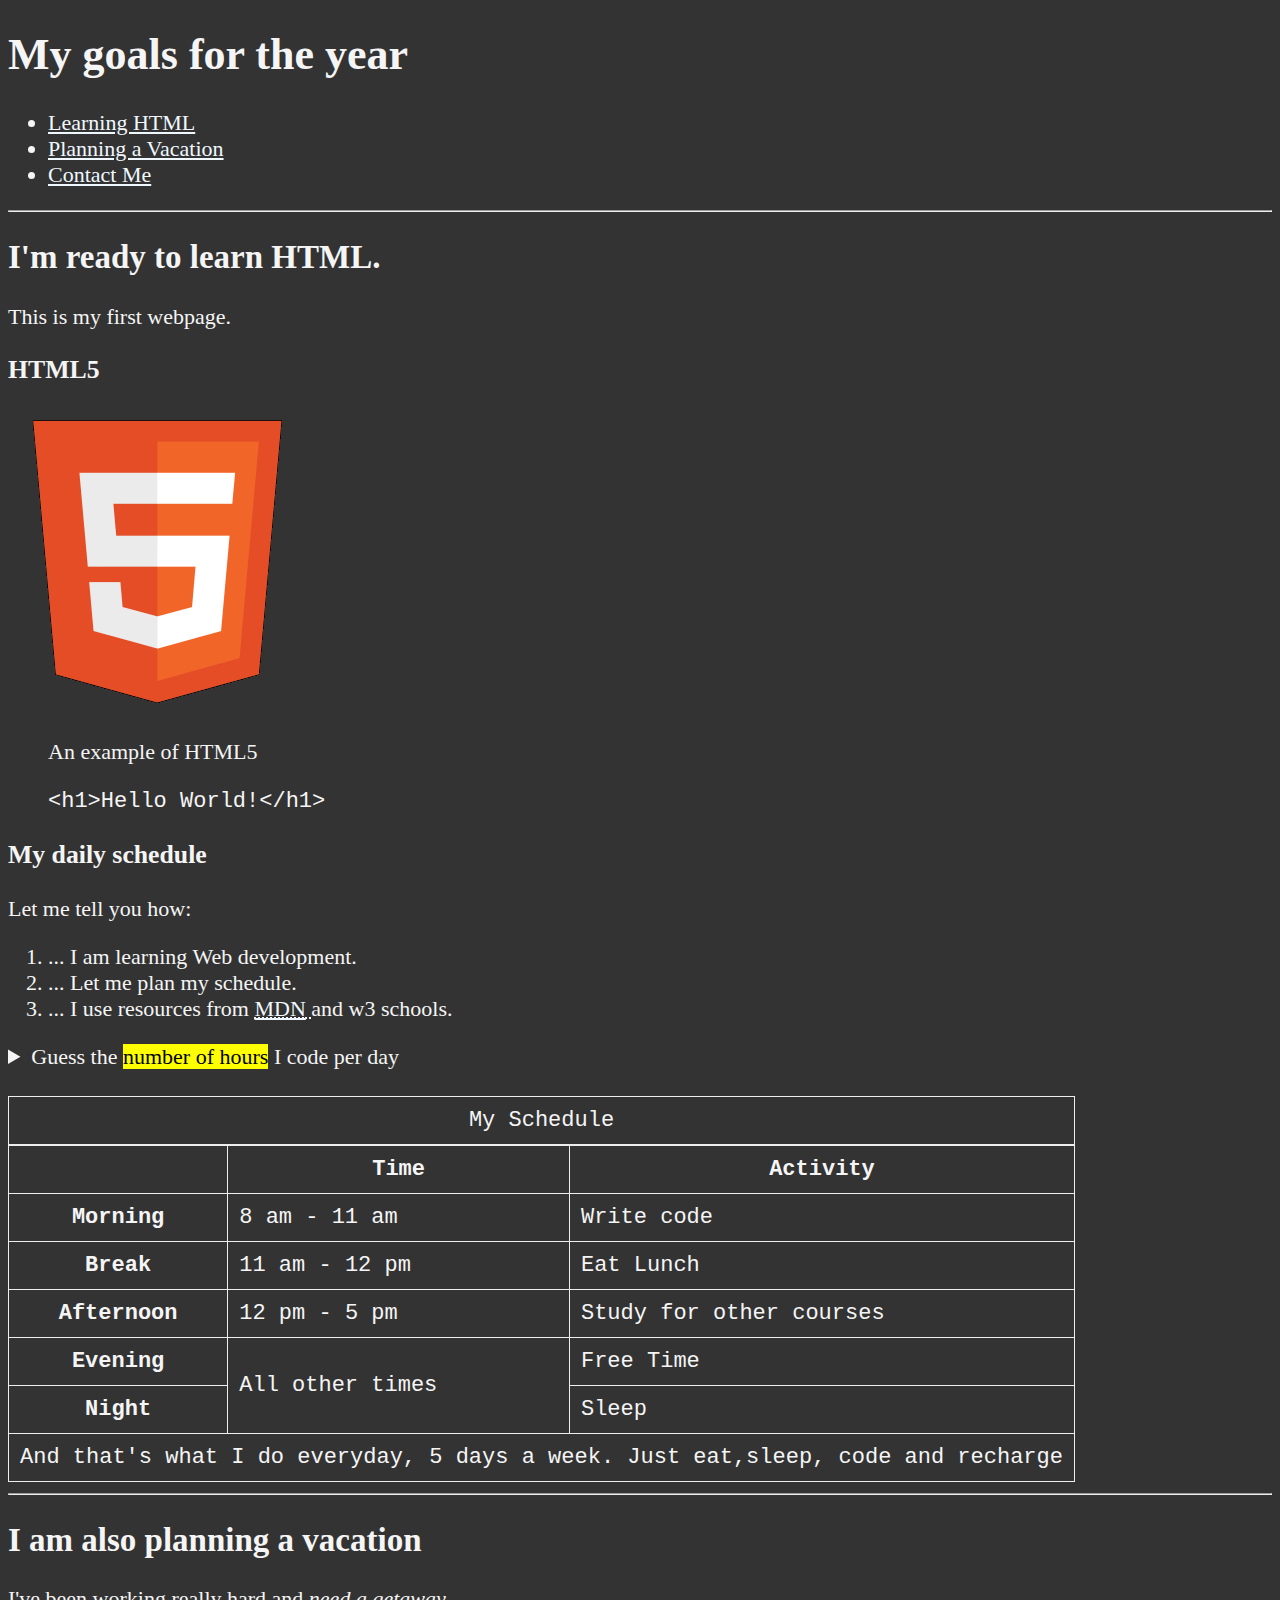
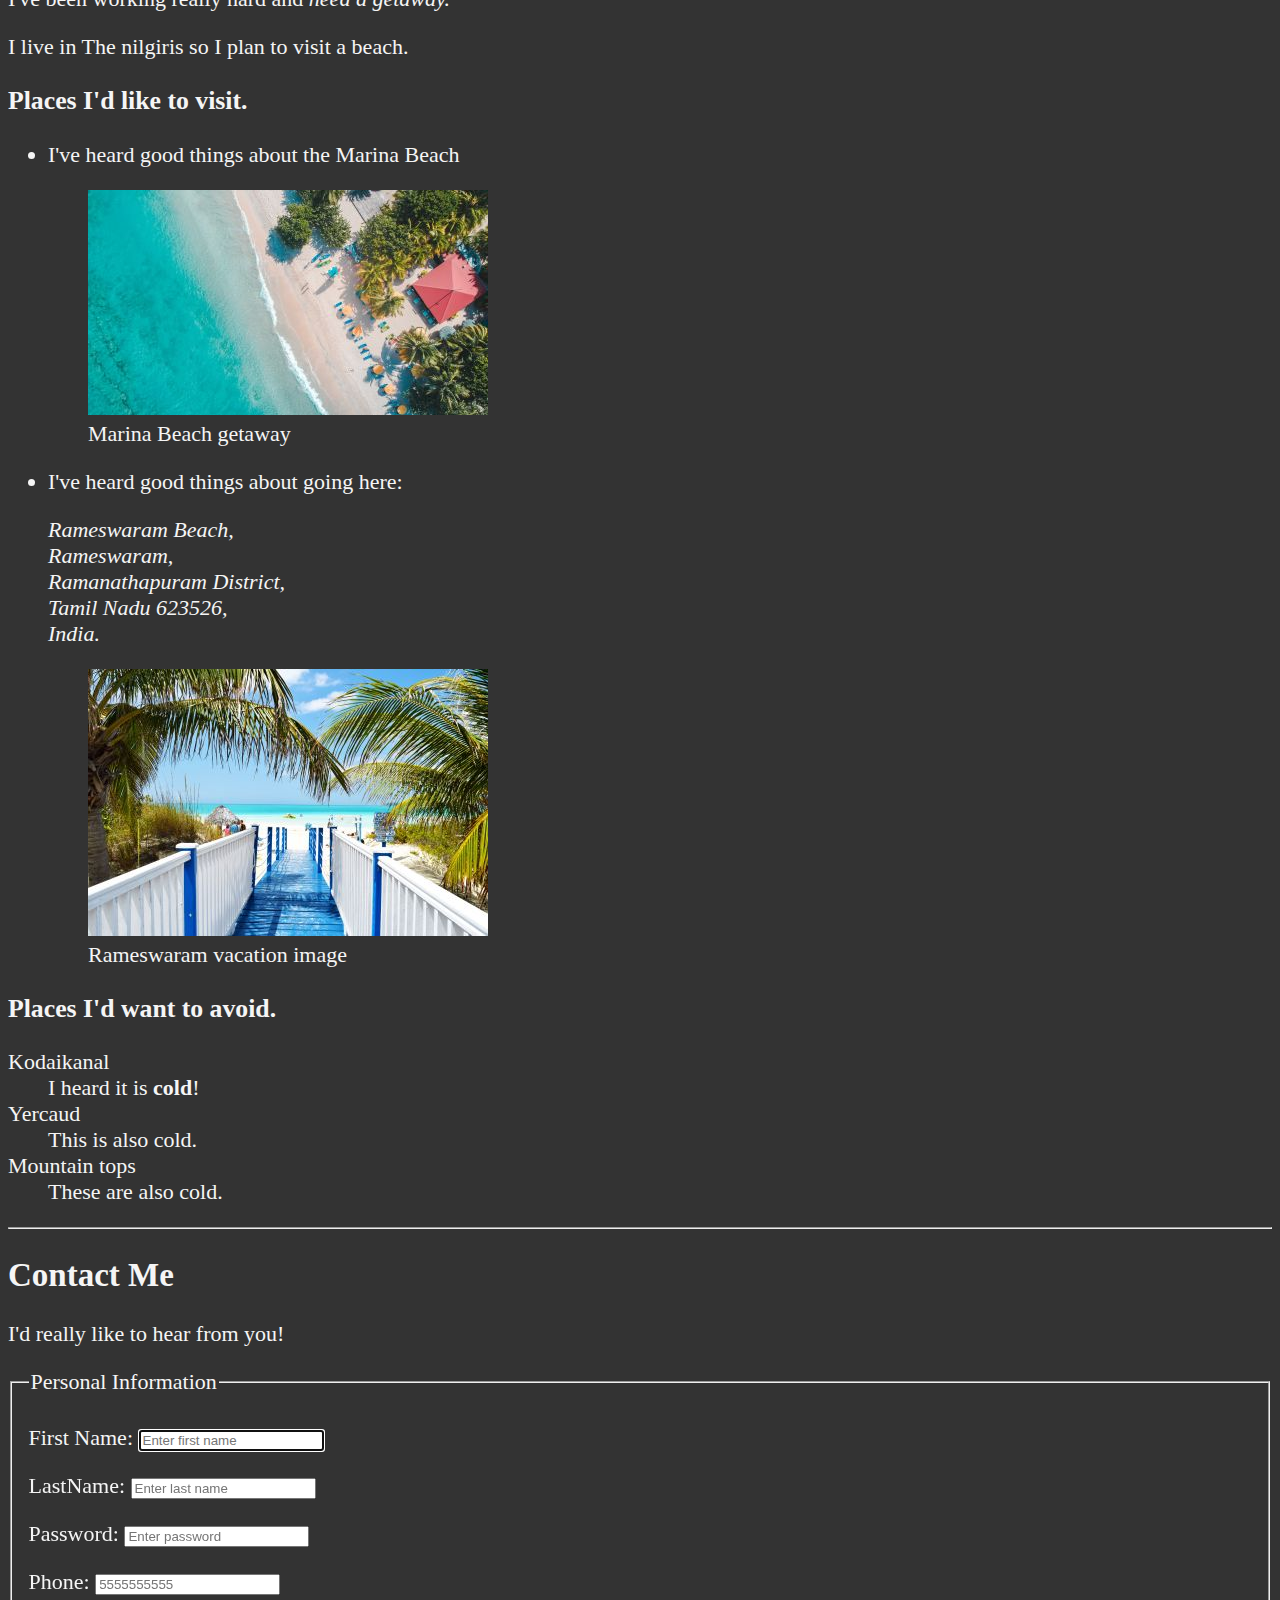
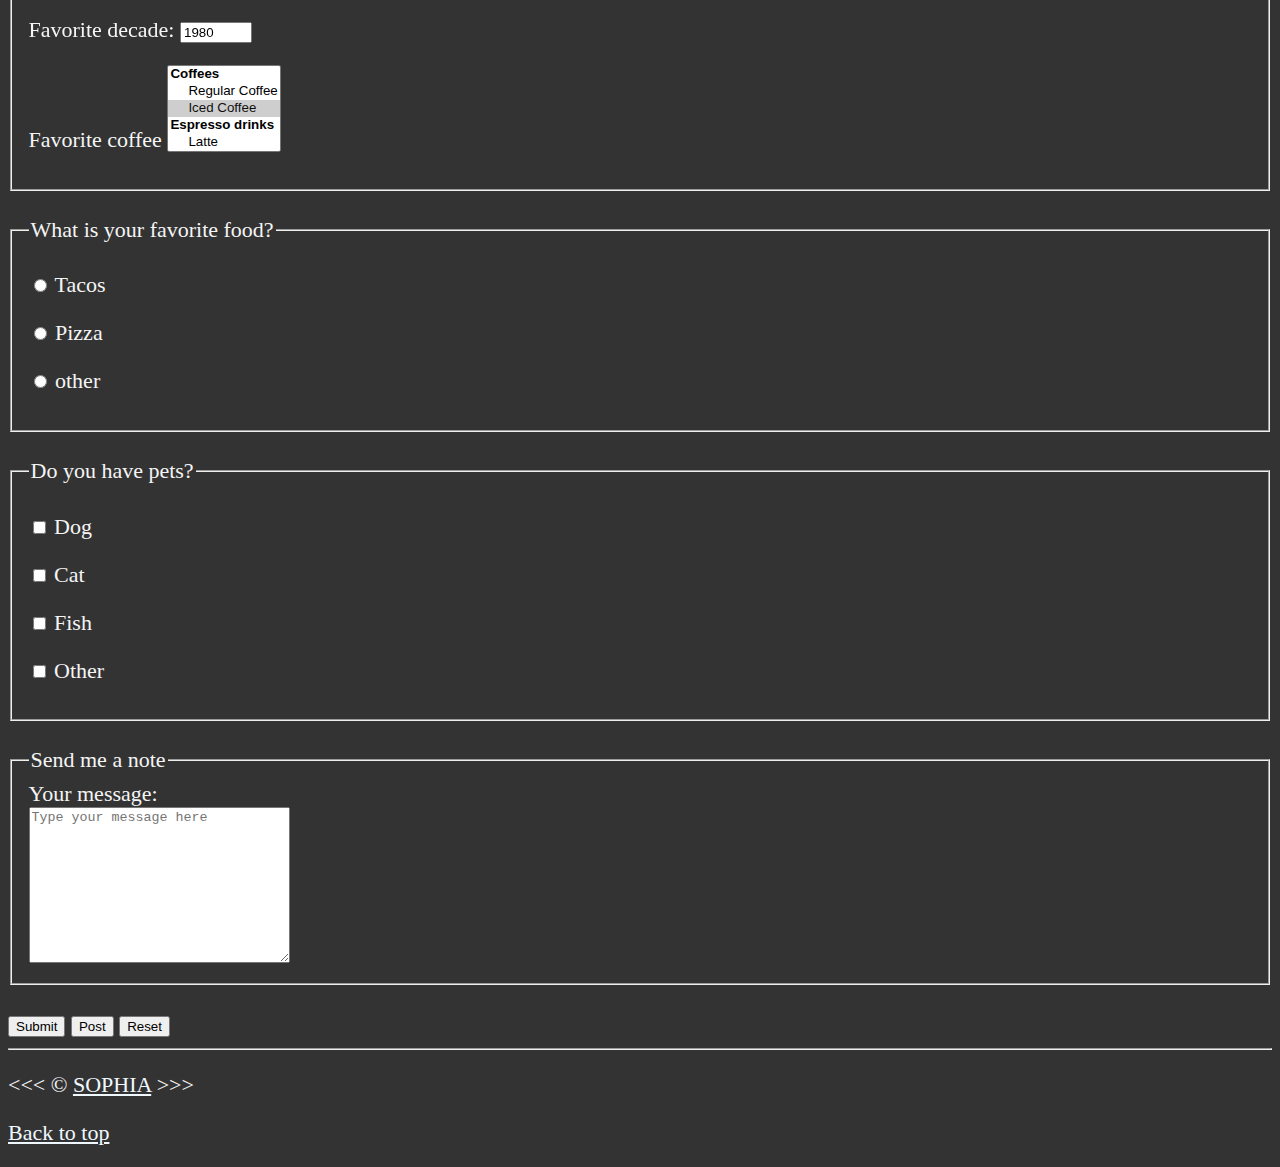
<file: Html-tuto/html-practice/index.html>
<!DOCTYPE html>
<html lang="en">
    <head>
        <meta charset="UTF-8">
        <meta name="author" content="Sophia">
        <meta name="description" content="This page contain all the things I am learning in HTML.">
        <title>My First Webpage</title>
        <link rel="icon" href="images/html5.png" type="image/x-icon" >
        <link rel="stylesheet" href="main.css" type="text/css">
    </head>
    <body>
        <header>
        <h1>My goals for the year</h1>
        

          <nav aria-label="primary-navigation">
            
            <ul>
                <li>
                    <a href="#html">Learning HTML</a>
                </li>
              
              <li>
                  <a href="#vacation">Planning a Vacation</a>
              </li>
              <li>
                  <a href="#contact">Contact Me</a>
              </li>
            </ul>
          </nav>
        </header>

        <hr>

        <main>

        <article id="html">
        <h2>I'm ready to learn HTML.</h2>
        <p>This is my first webpage.</p>
        <section>
            <h3>HTML5</h3>
        <img src="images/html_logo_300x300.png" alt="HTML5 Logo" title="I am Learning HTML5." width="300" height="300">

        <figure>
            <figcaption>An example of HTML5</figcaption>
            <p><code>&lt;h1&gt;Hello World!&lt;/h1&gt;</code></p>
        </figure>
        </section>

         <section>
          <h3>My daily schedule</h3>
          <p>Let me tell you how:</p>
            <ol>
            <li>... I am learning Web development.</li>
            <li>... Let me plan my schedule.</li>
            <li>... I use resources from <abbr title="Mozilla Developer Network">
                <a href="https://developer.mozilla.org/en-US/">MDN</a>
            </abbr> and w3 schools.</li>
            </ol>
            <aside>
                <details>
                    <summary>Guess the <mark>number of hours</mark> I code per day</summary>
                    <p>I start at <time datetime="08:00">8am</time> and I code <time datetime="PT3H"> 3 hours</time> every day.</p>
                </details>
            </aside>
            <br>
            <table>
              <caption>My Schedule</caption>
              <thead>
              <tr>
                <th>&nbsp;</th>
                <th scope="col">Time</th>
                <th scope="col">Activity</th>
              </tr>
            </thead>
            <tbody>
              <tr>
                <th scope="row">Morning</th>
                <td>
                  <time datetime="08:00">8 am</time> - <time datetime="11:00">11 am</time>
                </td>
                <td>Write code</td>
              </tr>
              <tr>
                <th scope="row">Break</th>
                <td>
                  <time datetime="11:00">11 am</time> - <time datetime="12:00">12 pm</time>
                </td>
                <td>Eat Lunch</td>
              </tr>
              <tr>
                <th scope="row">Afternoon</th>
                <td>
                  <time datetime="12:00">12 pm</time> - <time datetime="17:00">5 pm</time>
                </td>
                <td>Study for other courses</td>
              </tr>
              <tr>
                <th scope="row">Evening</th>
                <td rowspan="2">All other times</td>
                <td>Free Time</td>
              </tr>
              <tr>
                <th scope="row">Night</th>
                <td>Sleep</td>
              </tr>
            </tbody>
          <tfoot>
            <tr>
              <td colspan="3">
                And that's what I do everyday, 5 days a week. Just eat,sleep, code and recharge
              </td>
            </tr>
          </tfoot>
            </table>
         </section>
        </article>

        <hr>


        <article id="vacation">
        <h2>I am also planning a vacation</h2>
        <p>I've been working really hard and <em>need a getaway.</em></p>
        <p>I live in The nilgiris so I plan to visit a beach. </p>
        
        <section>
        <h3>Places I'd like to visit.</h3>
        <ul>
            <li>
              <p>I've heard good things about the Marina Beach</p>
              <figure>
                <img src="images/caribbean.jpg" alt="Marina Beach" title="I want to visit marina beach" height="225" width="400" loading="lazy">
                <figcaption>Marina Beach getaway</figcaption>
              </figure>
            </li>
            <li>
              <p>I've heard good things about going here:</p>
              <address>
                Rameswaram Beach,<br>
                Rameswaram,<br>
                Ramanathapuram District,<br>
                Tamil Nadu  623526,<br>
                India.
              </address>
              <figure>
                <img src="images/vacation.jpg" alt="Rameshwaram Beach" title="It's 5'o clock somewhere!" width="400" height="267" loading="lazy">
                <figcaption>Rameswaram vacation image</figcaption>
              </figure>
            </li>
          </ul>
        </section>

        <!-- add more places -->
         <section>
        <h3>Places I'd want to avoid.</h3>
        <dl>
            <dt>Kodaikanal</dt>
            <dd>I heard it is <strong>cold</strong>!</dd>

            <dt>Yercaud</dt>
            <dd>This is also cold.</dd>

            <dt>Mountain tops</dt>
            <dd>These are also cold.</dd>
        </dl>
        </section>
        </article>
        <hr>
        <article id="contact">
          <h2>Contact Me</h2>
          <p>I'd really like to hear from you!</p>

          <form action="https:httpbin.org/get" method="get">
            <fieldset>
              <legend>Personal Information</legend>
            <p>
              <label for="firstName">First Name:</label>
              <input type="text" name="firstName" id="firstName" placeholder="Enter first name" autocomplete="on" required autofocus>
            </p>
            <p>
               <label for="lastName">LastName:</label>
               <input type="text" name="lastName" id="lastName" placeholder="Enter last name" autocomplete="on" required>
            </p>
            <p>
              <label for="password">Password:</label>
              <input type="password" name="password" id="password" placeholder="Enter password" required>
            </p>
            <p>
              <label for="phone">Phone:</label>
              <input type="tel" name="phone" id="phone" placeholder="5555555555" pattern="[0-9]{5}[0-9]{5}" required >
            </p>

            <p>
              <label for="decade">Favorite decade:</label>
              <input type="number" name="decade" id="decade" min="1950" max="2020" step="10" value="1980" required >
            </p>
            <p>
              <label for="coffee">Favorite coffee</label>
              <select name="coffee" id="coffee" multiple size="5">
                <optgroup label="Coffees">
                 <option value="regular coffee">Regular Coffee</option>
                 <option value="iced coffee" selected>Iced Coffee</option>
                </optgroup>
                <optgroup label="Espresso drinks">
                 <option value="latte">Latte</option>
                 <option value="cappuccino">Cappuccino</option>
                 <option value="cortado" >Cortado</option>
                 <option value="americano">Americano</option>
                </optgroup>
                <option value="other">Other</option>
              </select>
            </p>

            <!-- <p>
              <label for="coffee">Favorite Coffee:</label>
              <input type="text" name="coffee" id="coffee" list="coffee-list">
              <datalist id="coffee-list">
                <option value="coffee">
                <option value="latte">
                <option value="espresso">
                <option value="cortado">
                <option value="americano">
                <option value="other">
              </datalist>
            </p> -->
          </fieldset>
          <br>
          <fieldset>
            <legend>What is your favorite food?</legend>
            <p>
              <input type="radio" name="food" id="tacos" value="tacos">
              <label for="tacos">Tacos</label>
            </p>
            <p>
              <input type="radio" name="food" id="pizza" value="pizza">
              <label for="pizza">Pizza</label>
            </p>
            <p>
              <input type="radio" name="food" id="other" value="other">
              <label for="other">other</label>
            </p>
          </fieldset>

          <br>
          <fieldset>
            <legend>Do you have pets?</legend>
            <p>
              <input type="checkbox" name="pets" id="dog" value="dog">
              <label for="dog">Dog</label>
            </p>
            <p>
              <input type="checkbox" name="pets" id="cat" value="cat">
              <label for="cat">Cat</label>
            </p>
            <p>
              <input type="checkbox" name="pets" id="fish" value="fish">
              <label for="fish">Fish</label>
            </p>
            <p>
              <input type="checkbox" name="pets" id="otherPet" value="otherPet">
              <label for="otherPet">Other</label>
            </p>
          </fieldset>

          <br>
          <fieldset>
            <legend>Send me a note</legend>
            <label for="message">Your message:</label>
            <br>
            <textarea name="message" id="message" cols="30" rows="10" placeholder="Type your message here"></textarea>
          </fieldset>
          <br>

          <button type="submit">Submit</button>
          <button type="submit" formaction="https://httpbin.org/post" formmethod="post">Post</button>
          <button type="reset">Reset</button>

          </form>
        </article> 
        </main>

        <hr>

        <footer>
           <p>&lt;&lt;&lt; &copy; <a href="about.html">SOPHIA</a> &gt;&gt;&gt;</p>
        
           <p>
              <a href="#">Back to top</a>
           </p>
        </footer>

    </body>
</html>
</file>
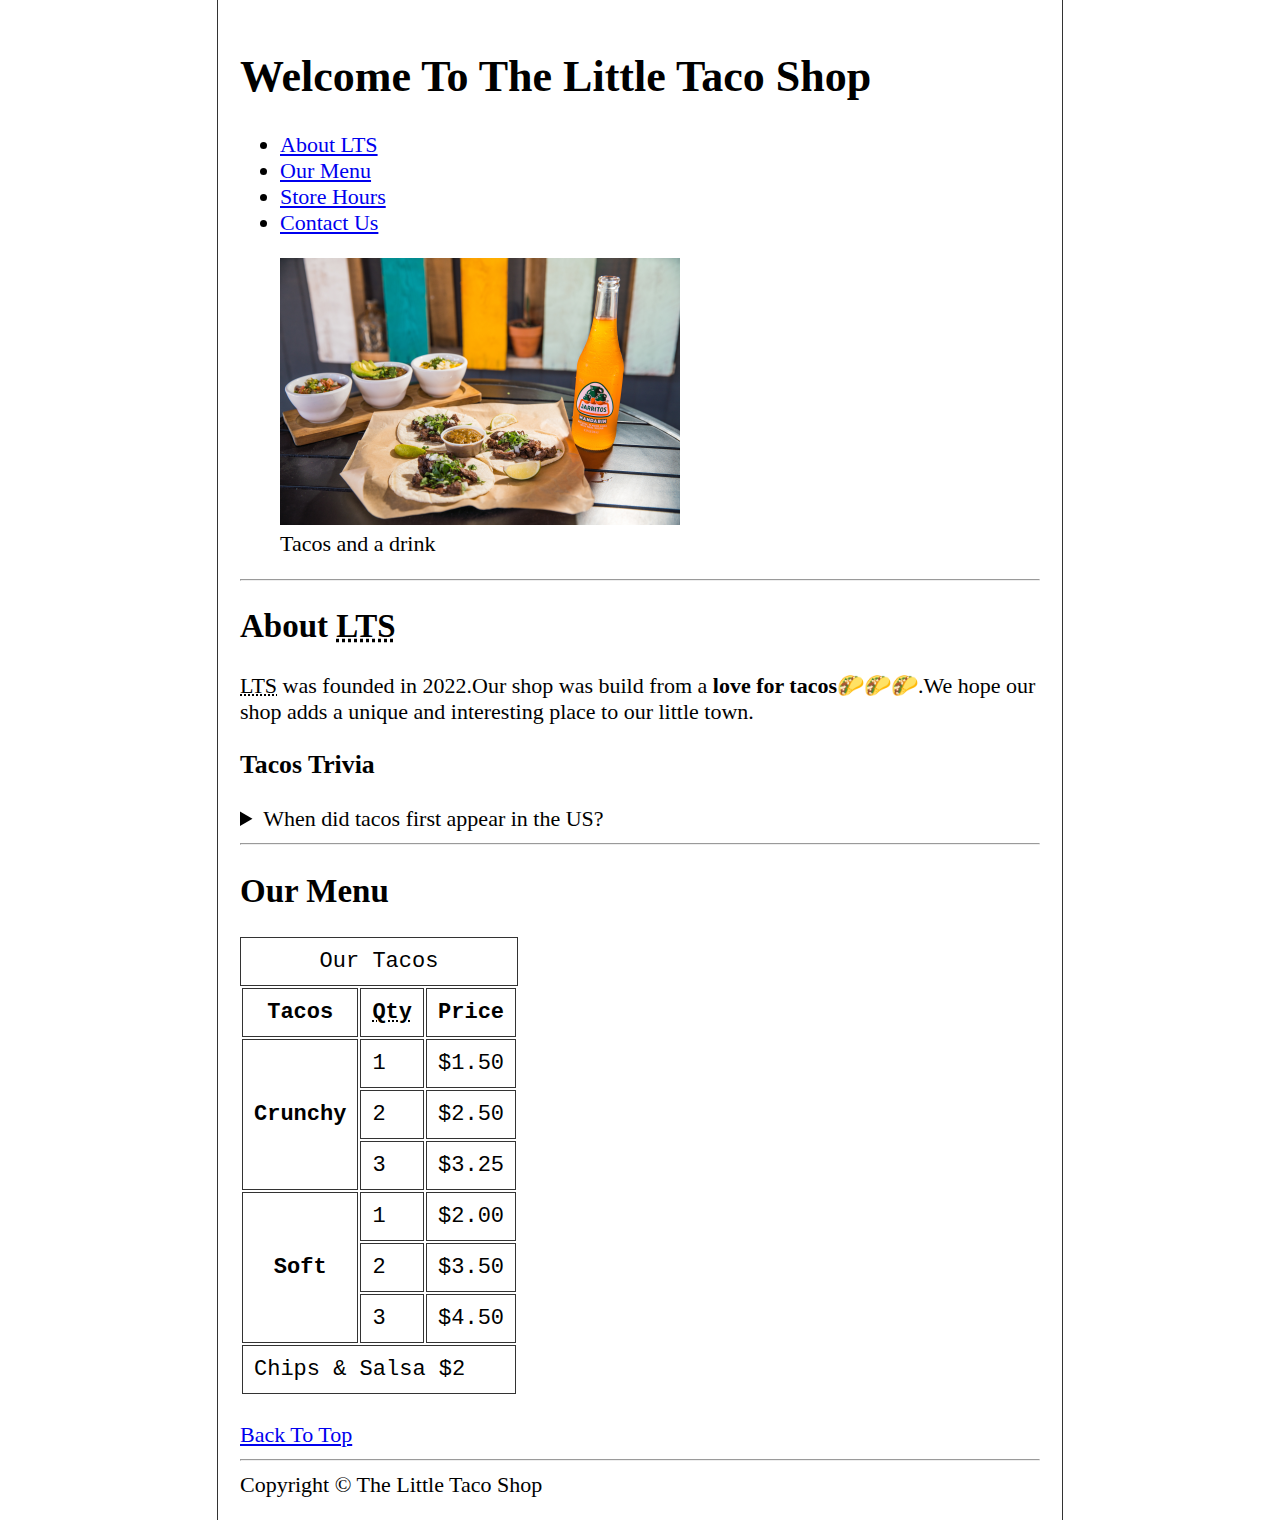
<file: Html-tuto/html-project/index.html>
<!DOCTYPE html>
<html lang="en">
    <head>
        <meta charset="UTF-8">
        <meta name="Sophia" content="This is my practice page">
        <link rel="icon" href="images/html5.png">
        <link rel="stylesheet" href="style.css">
        <title>The Little Taco Shop</title>
    </head>
    <body>
        <header>
            <h1>Welcome To The Little Taco Shop</h1>
        
        <nav>
            <ul>
                <li><a href="#about">About <abbr title="Little Taco Shop">LTS</abbr></a></li>
                <li><a href="#our-menu">Our Menu</a></li>
                <li><a href="hours.html">Store Hours</a></li>
                <li><a href="contact.html">Contact Us</a></li>
            </ul>
        </nav>
        <figure>
            <img src="images/tacos_and_drink_400x267.png" alt="Tacos & drinks" height="267" width="400">
            <figcaption>Tacos and a drink</figcaption>
        </figure>
        </header>
        <hr>
        <main>
            <article id="about">
                <h2>About <abbr title="Little Taco Shop">LTS</abbr></h2>
                <p><abbr title="Little Taco Shop">LTS</abbr> was founded in 2022.Our shop was build from a <strong>love for tacos</strong>🌮🌮🌮.We hope our shop adds a unique and interesting place to our little town.</p>
                <h3>Tacos Trivia</h3>
                <aside>
                    <details>
                        <summary>When did tacos first appear in the US?</summary>
                        <p>Jeffrey M. Pilcher, taco historian and professor od history at the University of Minnesota, says the earliest mention of tacos in the United States are in a news paper from 1905.(Source:<cite><a href="https://www.smithsonianmag.com/">Smithsonian Magazine</a></cite>)</p>
                    </details>  
                </aside>        
            </article>
        
        <hr>
        <article id="our-menu">
        <h2 >Our Menu</h2>
        <table>
            <caption>Our Tacos</caption>
            <thead>
                <tr>
                    <th>Tacos</th>
                    <th scope="col"><abbr title="Quantity">Qty</abbr></th>
                    <th scope="col">Price</th>
                </tr>
            </thead>
            <tbody>
                <tr>
                    <th scope="row" rowspan="3">
                        Crunchy
                    </th>
                    <td>1</td>
                    <td>$1.50</td>
                </tr>
                <tr>
                    <td>2</td>
                    <td>$2.50</td>
                </tr>
                <tr>
                    <td>3</td>
                    <td>$3.25</td>
                </tr>
                <tr>
                    <th scope="row" rowspan="3">
                        Soft
                    </th>
                    <td>1</td>
                    <td>$2.00</td>
                </tr>
                <tr>
                    <td>2</td>
                    <td>$3.50</td>
                </tr>
                <tr>
                    <td>3</td>
                    <td>$4.50</td>
                </tr>
            </tbody>
            <tfoot>
                <tr>
                    <td colspan="3">
                        Chips &amp; Salsa $2
                    </td>
                </tr>
            </tfoot>
        </table>
        <br>
        <a href="#">Back To Top</a>
    </article>
        </main>
        <footer>
        
        <hr>
        Copyright &copy; The Little Taco Shop
        </footer>
    </body>
</html>
</file>
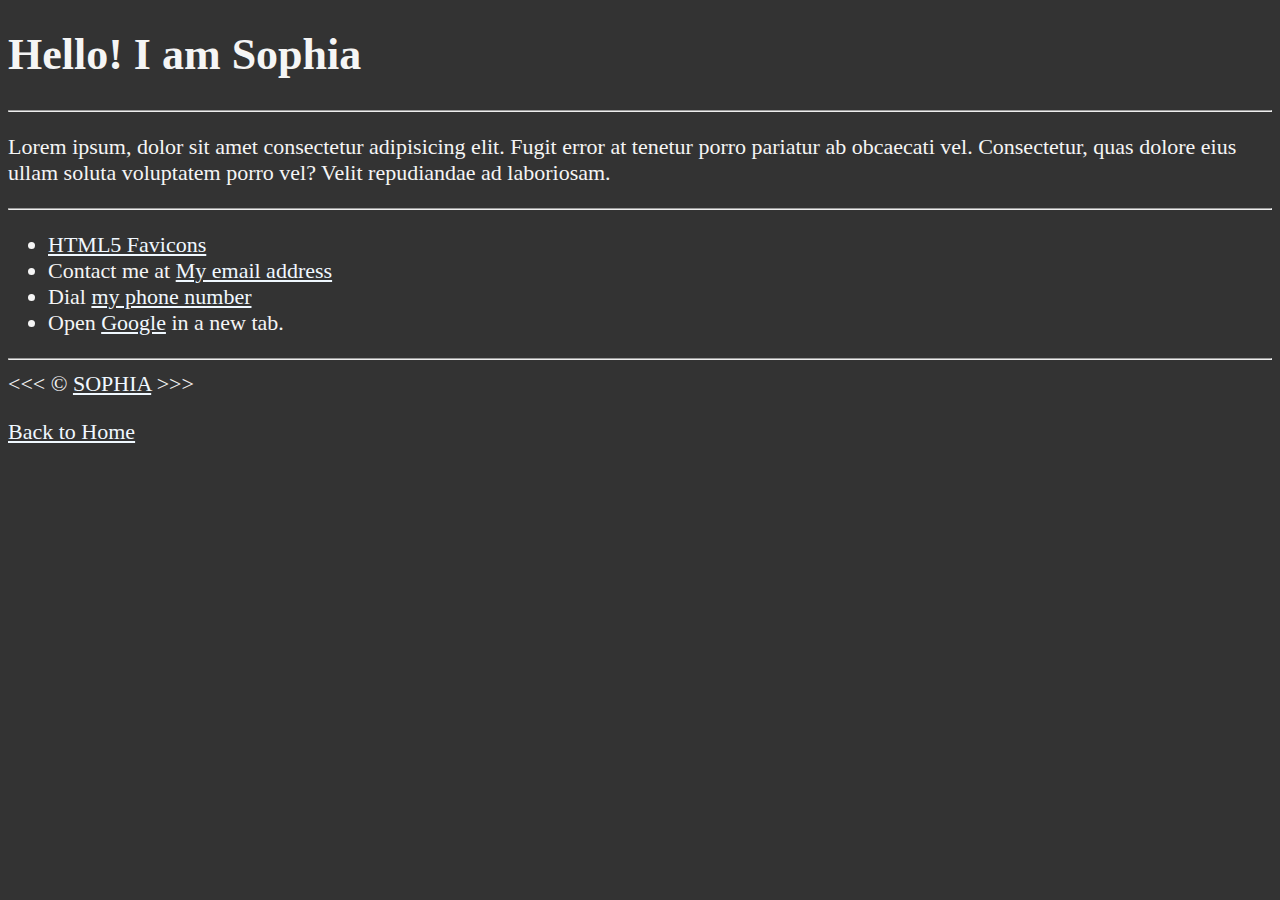
<file: Html-tuto/html-practice/about.html>
<!DOCTYPE html>
<html lang="en">
    <head>
        <meta charset="UTF-8">
        <meta name="author" content="Sophia">
        <meta name="description" content="This page is about me.">
        <title>About Me</title>
        <link rel="icon" href="images/html5.png" type="image/x-icon">
        <link rel="stylesheet" href="main.css" type="text/css">
    </head>
    <body>
        <h1>Hello! I am Sophia</h1>

        <hr>

        <p> Lorem ipsum, dolor sit amet consectetur adipisicing elit. Fugit error at tenetur porro pariatur ab obcaecati vel. Consectetur, quas dolore eius ullam soluta voluptatem porro vel? Velit repudiandae ad laboriosam.</p>

        <hr>

        <ul>
            <li><a href="html5.png" download>HTML5 Favicons</a></li>
            <li>Contact me at <a href="mailto:sophiasagai06@gmail.com">My email address</a></li>
            <li>Dial <a href="tel:+91 6382142005">my phone number</a></li>
            <li>Open <a href="https://www.google.com/" target="_blank">Google</a> in a new tab.</li>
        </ul>

        <hr>
        &lt;&lt;&lt; &copy; <a href="about.html" >SOPHIA</a> &gt;&gt;&gt;

        <p>
            <a href="/">Back to Home</a>
        </p>
    </body>
</html>
</file>
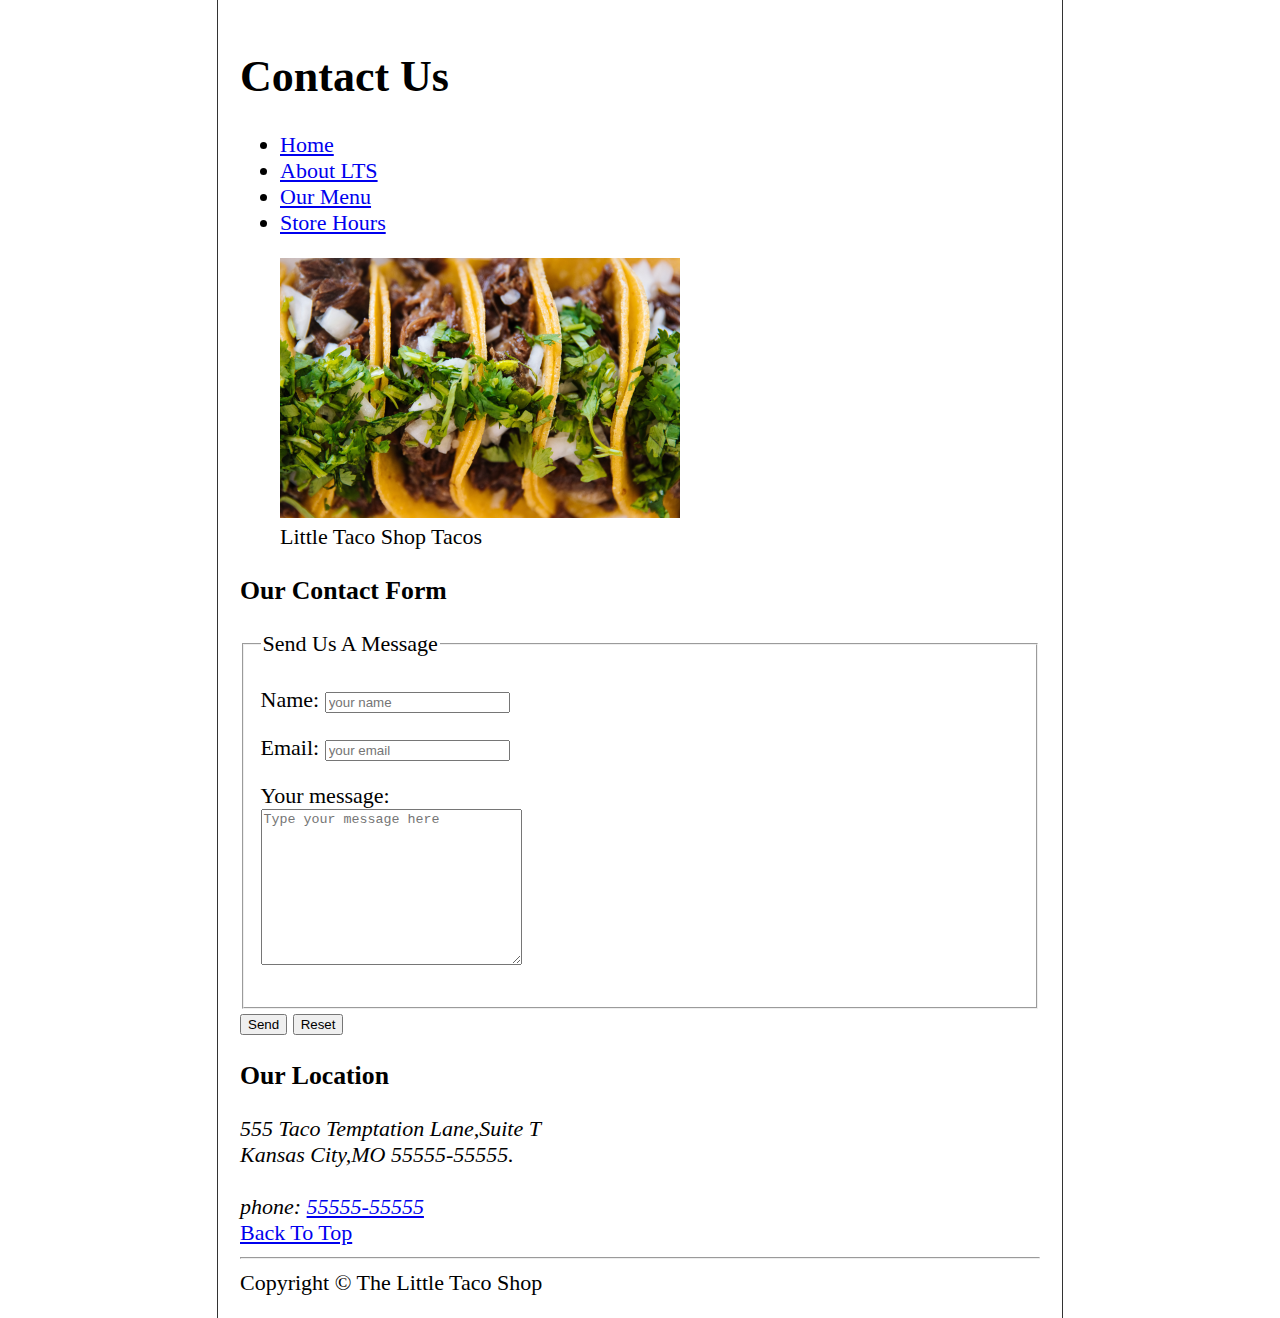
<file: Html-tuto/html-project/contact.html>
<!DOCTYPE html>
<html lang="en">
<head>
    <meta charset="UTF-8">
    <meta name="viewport" content="width=device-width, initial-scale=1.0">
    <link rel="icon" href="images/html5.png">
    <link rel="stylesheet" href="style.css">
    <title>LTS Contact</title>
</head>
<body>
    <header>
    <h1>Contact Us</h1>
    <nav>
        <ul>
            <li><a href="index.html">Home</a></li>
            <li><a href="/html-excercise/#about">About LTS</a></li>
            <li><a href="/html-excercise/#our-menu">Our Menu</a></li>
            <li><a href="hours.html">Store Hours</a></li>
        </ul>
    </nav>
    <figure>
        <img src="images/tacos_close_up_400x260.png" alt="Tacos images" width="400" height="260">
        <figcaption>Little Taco Shop Tacos</figcaption>
    </figure>
    </header>
    <main>
    <h3>Our Contact Form</h3>
    <form action="https:httpbin.org/get" method="get">
    <fieldset>
        <legend>Send Us A Message</legend>
        <p>
            <label for="name">Name:</label>
            <input type="text" id="name" placeholder="your name">
        </p>
        <p>
            <label for="mail">Email:</label>
            <input type="email" id="mail" placeholder="your email">
        </p>
        <p>
            <label for="message">Your message:</label><br>
            <textarea name="message" id="message" placeholder="Type your message here" rows="10" cols="30"></textarea>
        </p>
    </fieldset>
    <button type="submit">Send</button>
    <button type="reset">Reset</button>
    </form>
    <h3>Our Location</h3>
    <address>555 Taco Temptation Lane,Suite T<br> Kansas City,MO 55555-55555.<br><br>
    phone: <a href="tel" href="+5555555555">55555-55555</a> </address>
    </main>
    <footer>
    <a href="#">Back To Top</a>
    <hr>
        Copyright &copy; The Little Taco Shop
    </footer>
</body>
</html>
</file>
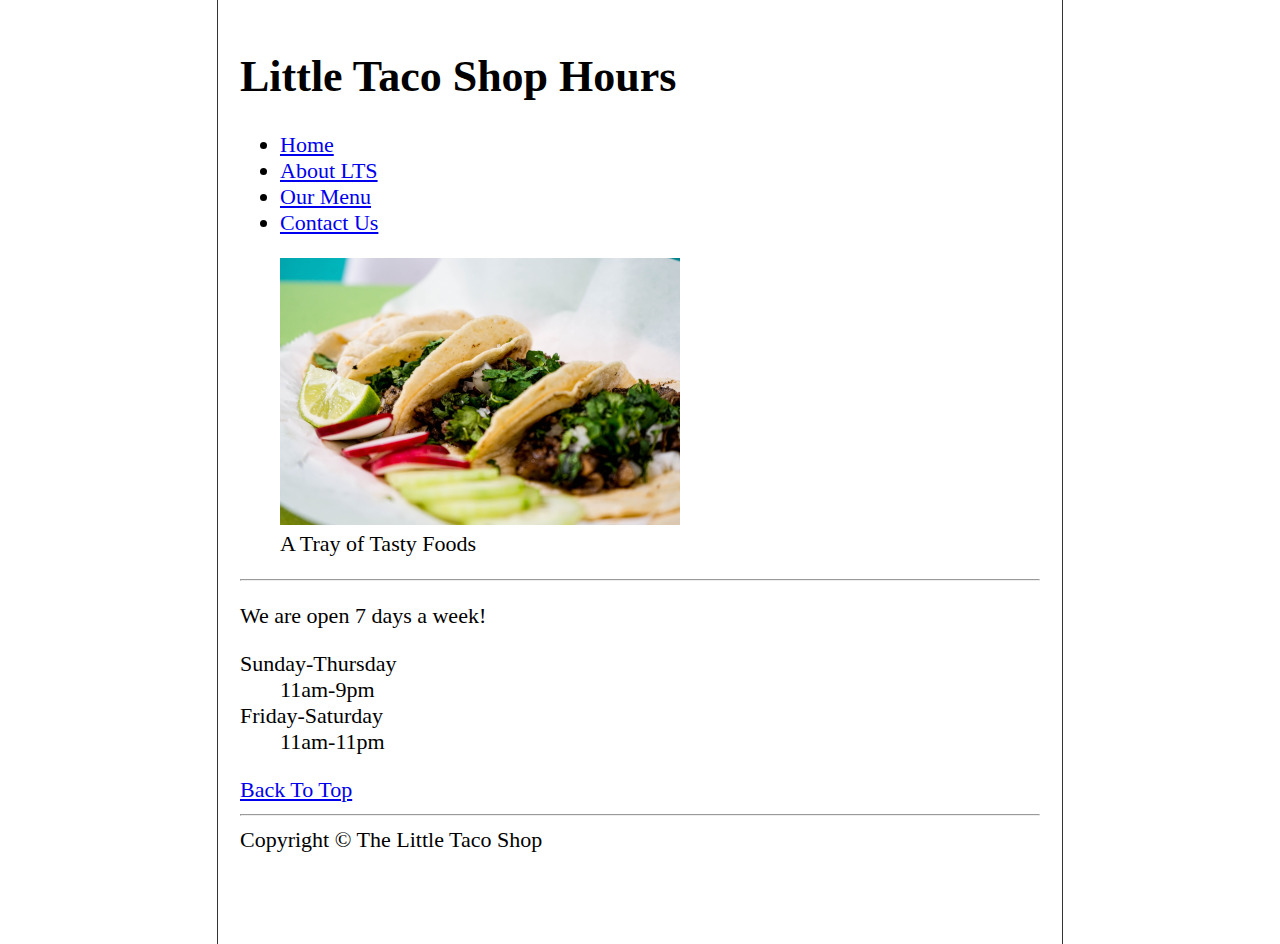
<file: Html-tuto/html-project/hours.html>
<!DOCTYPE html>
<html lang="en">
<head>
    <meta charset="UTF-8">
    <meta name="viewport" content="width=device-width, initial-scale=1.0">
    <link rel="icon" href="images/html5.png">
    <link rel="stylesheet" href="style.css">
    <title>LTS hours</title>
</head>
<body>
    <header>
    <h1>Little Taco Shop Hours</h1>
    <nav>
        <ul>
            <li><a href="/">Home</a></li>
            <li><a href="/html-excercise/#about">About LTS</a></li>
            <li><a href="/html-excercise/#our-menu">Our Menu</a></li>
            <li><a href="contact.html">Contact Us</a></li>
        </ul>
    </nav>
    <figure>
        <img src="images/tacos_tray_400x267.png" alt="Taco tray" width="400" height="267">
        <figcaption>A Tray of Tasty Foods</figcaption>
    </figure>
    </header>
    <hr>
    <main>
    <p>We are open 7 days a week!</p>
    <dl>
        <dt>Sunday-Thursday</dt>
        <dd>11am-9pm</dd>
        <dt>Friday-Saturday</dt>
        <dd>11am-11pm</dd>
    </dl>
    </main>

    <footer>
    <a href="#">Back To Top</a>
    <hr>
        Copyright &copy; The Little Taco Shop
    </footer>
</body>
</html>
</file>
<file: Html-tuto/html-practice/main.css>
html{
    font-size:22px;
}
body{
    background-color: #333;
    color: whitesmoke;
}

a{
    color:aliceblue;
}

a:hover, a:active{
    color:#eee;
}

a:visited{
    color:aqua;
}

table, tr, th, td, caption{
    border:1px solid #eee;
    font-family: 'Courier New', Courier, monospace;
    border-collapse: collapse;
    padding: 0.5rem;
}
</file>
<file: Html-tuto/html-project/style.css>
html {
    font-size: 22px;
}

body {
    min-height: 100vh;
    max-width: 800px;
    margin: 0 auto;
    padding: 1rem;
    border-left: 1px solid #333;
    border-right: 1px solid #333;
}

th, td, caption {
    border: 1px solid #333;
    font-family: 'Courier New', Courier, monospace;
    border-collapse: separate;
    padding: 0.5rem;
}
</file>
